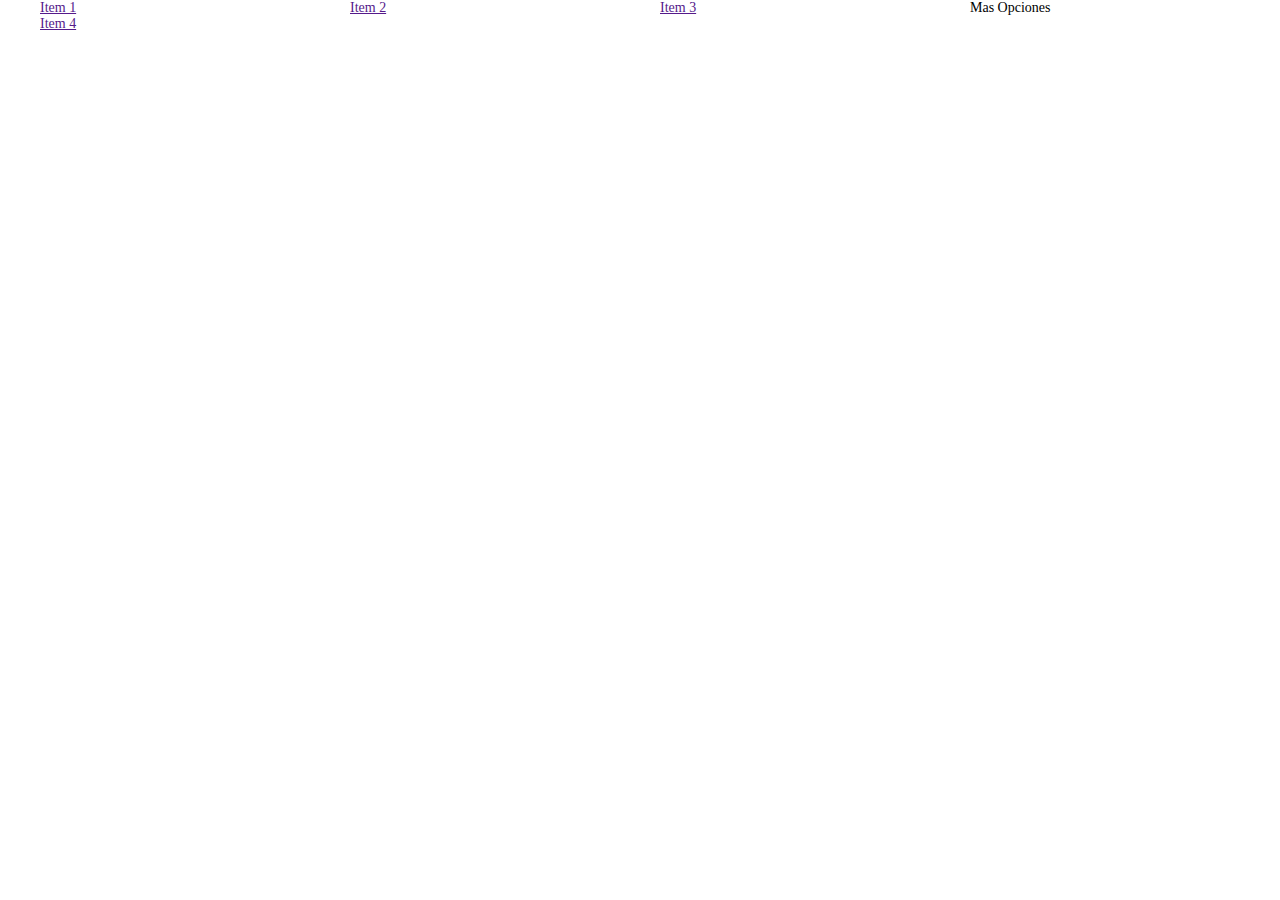
<file: index.html>
<!DOCTYPE html>
<html lang="en">
<head>
    <meta charset="UTF-8">
    <meta http-equiv="X-UA-Compatible" content="IE=edge">
    <meta name="viewport" content="width=device-width, initial-scale=1.0">
    <link rel="shortcut icon" href="imgs/goku-pelon.webp">
    <link rel="stylesheet" href="./css/main.css">


    <link rel="preconnect" href="https://fonts.googleapis.com">
    <link rel="preconnect" href="https://fonts.gstatic.com" crossorigin>
    <link href="https://fonts.googleapis.com/css2?family=Unbounded:wght@200&display=swap" rel="stylesheet">

    <title>Página de ALEJO</title>
</head>
<body class="body">

    <!-- <h1 style="color: brown;">Soy otro h1</h1>
    
    <div>

        <h1 class="titulo-pagina" id="alejo-id">Hola soy un H1</h1>

    </div>
    
    <div>

        <h1>Soy otro h231</h1>

        <span>Goku   <br> vegeta  <em>kakareoto</em>  </span>

        <strong>KRILLIN</strong>

    </div> -->

    <!-- Lista ordenada -->

    <!-- <ol class="lista-no-lista">

        <li>Alejo</li>
        <li>Ulises</li>

    </ol> -->

    <!-- Lista desordenada -->
    
    <!-- <ul>

        <li>Alejo</li>
        <li>Ulises</li>

    </ul> -->


    <!-- <img src="imgs/goku-pelon.webp" alt="goku-pelon"> -->

    <!-- Tablas -->

    <!-- <table>
        <thead>
            <th>Nombre</th>
            <th>Edad</th>
        </thead>

        <tbody>
            <tr>
                <td>Alejo</td>
                <td>20</td>
            </tr>

            <tr>
                <td>Ulises</td>
                <td>18</td>
            </tr>
        </tbody>

    </table> -->



    <!-- Formularios -->
    


    <!-- <form action="">


        <fieldset>
            <legend>Akali</legend>
            <label for="nombre">Nombre</label>
        <input type="text" name="nombre" placeholder="Ingresa tu nombre">
        
        <input type="reset" name="" id="">
            <select name="" id="">
                <option value="">Argentina</option>
                <option value="">Brazil</option>
                <option value="">Alemania</option>
            </select>
        </fieldset>


    </form> -->


    <!-- Enlaces -->

    <!-- <a href="otrapagina.html">Otra seccion</a> -->

    <!-- <a href="https://www.twitch.tv" target="_blank" >Ir a twitch</a> -->

    <!-- Imagenes -->

    <!-- <img src="imgs/goku-pelon.webp" alt="goku-pelon" width="200px"> -->

    <!-- <iframe width="560" height="315" src="https://www.youtube.com/embed/6ej4gHhUzek" title="YouTube video player" frameborder="0" allow="accelerometer; autoplay; clipboard-write; encrypted-media; gyroscope; picture-in-picture; web-share" allowfullscreen></iframe> -->

    <!-- <audio width="500px" controls>
        <source src="videos/React App - Opera 2023-01-26 01-09-56.mp4" type="audio/ogg">
    </audio> -->

    <!-- <div class="etiqueta-div"> 
        <span class="bloque-absoluto">Soy una etiqueta</span> 
        <span>Soy otro span</span>
        <a href="">Vamos a marte</a>
    </div> -->

    <ul>
        <li><a href="">Item 1</a></li>
        <li><a href="">Item 2</a></li>
        <li><a href="">Item 3</a></li>
        <li> Mas Opciones
            <ul>
                <li><a href="">Subitem 1</a></li>
                <li><a href="">Subitem 2</a></li>
            </ul>
        </li>
        <li><a href="">Item 4</a></li>
    </ul>



























</body>
</html>
</file>
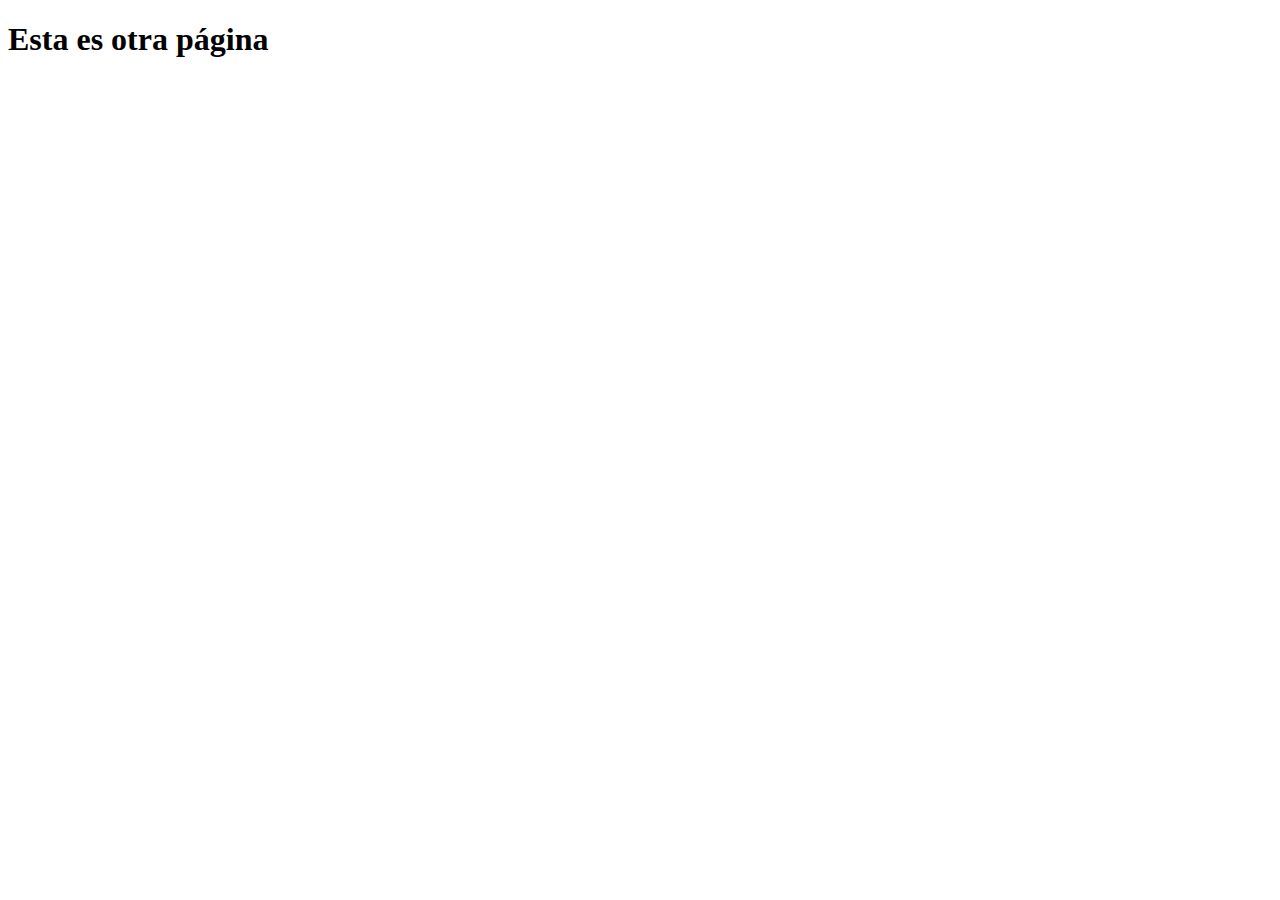
<file: otrapagina.html>
<!DOCTYPE html>
<html lang="en">
<head>
    <meta charset="UTF-8">
    <meta http-equiv="X-UA-Compatible" content="IE=edge">
    <meta name="viewport" content="width=device-width, initial-scale=1.0">
    <title>Document</title>
</head>
<body>
    <h1>Esta es otra página</h1>
</body>
</html>
</file>
<file: css/main.css>
/* *{
    margin: 0;
    padding: 0;
} */

body{
    margin: 0;
}

/* .body{
    background-image: url("https://m.media-amazon.com/images/I/71gSEKGZdAL.jpg");
    background-position:center;
    background-size:contain;
    background-repeat: no-repeat;
}

div{
    background-color: #cccccc;
    height: 50px;
    width: 600px;
    font-family: 'Unbounded', cursive;
}

div h1{
    font-size: 15px;
    color: red;
}

div{
    color: blueviolet;
}

#alejo-id{
    color: white;
    margin: 40px 20px 15px 10px;
    text-align: center;
}

.titulo-pagina{
    color: blue;
}

.titulo-pagina{
    color: rebeccapurple;
}
.lista-no-lista{
    list-style-type: none;
} */


.etiqueta-div{
    position: relative;
    /* background-color: brown;

    width: 100px;
    height: 90px;

    border-top: solid 15px red;
    border-bottom: dashed 5px blue;

    margin: 10px 20px 40px 12px; */

    /* padding: 200px; */
    width: 50%;
    height: 200vh;
    background-color: brown;
}

/* .bloque-absoluto{
    width: 200px;
    height: 20px;
    background-color: aqua;

    position: sticky;
    top: 92.2vh;
} */

ul{
    list-style: none;
    font-size: 0;
}

li{
    display: inline-block;
    width: 25%;
    position: relative;
    font-size: 14px;
}

ul ul{
    position: absolute;
    display: none;
}

ul ul li{
    display: block;
}

ul li:hover ul{
    display: block;
}
</file>
